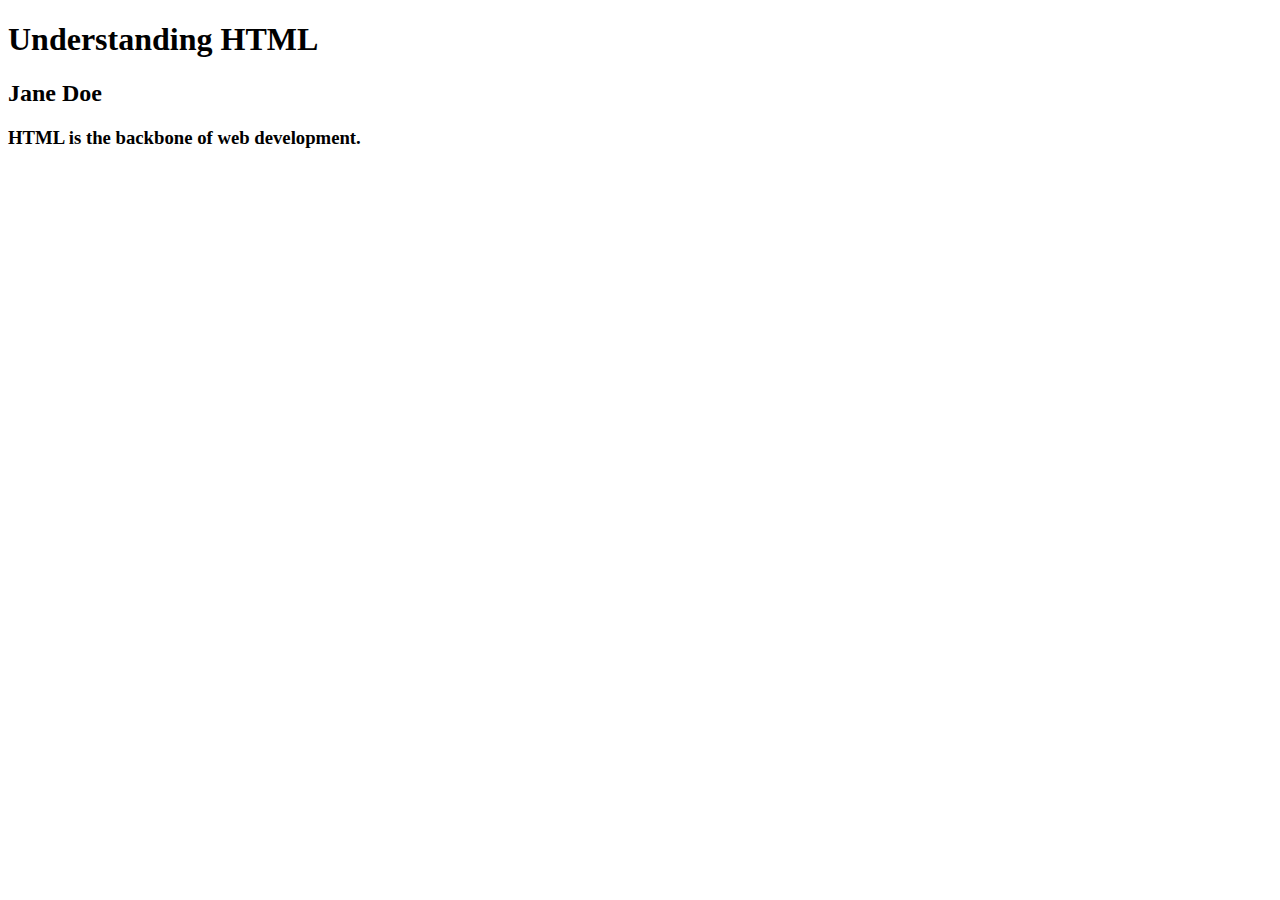
<file: index.html>
<!DOCTYPE html>
<html lang="en">
<head>
    <meta charset="UTF-8">
    <meta name="viewport" content="width=device-width, initial-scale=1.0">
    <title>Lesson 3</title>
</head>
<body>
    
    <!-- <h2 id="hello"></h2> -->

    <h1 id="title"></h1>
    <h2 id="author"></h2>
    <h3 id="content"></h3>


    <!-- internal javascript -->
    <script>
        document.getElementById("hello").innerHTML = "Hello World!";
    </script>

    <!-- external javascript -->
    <script src="script.js"></script>

</body>
</html>
</file>
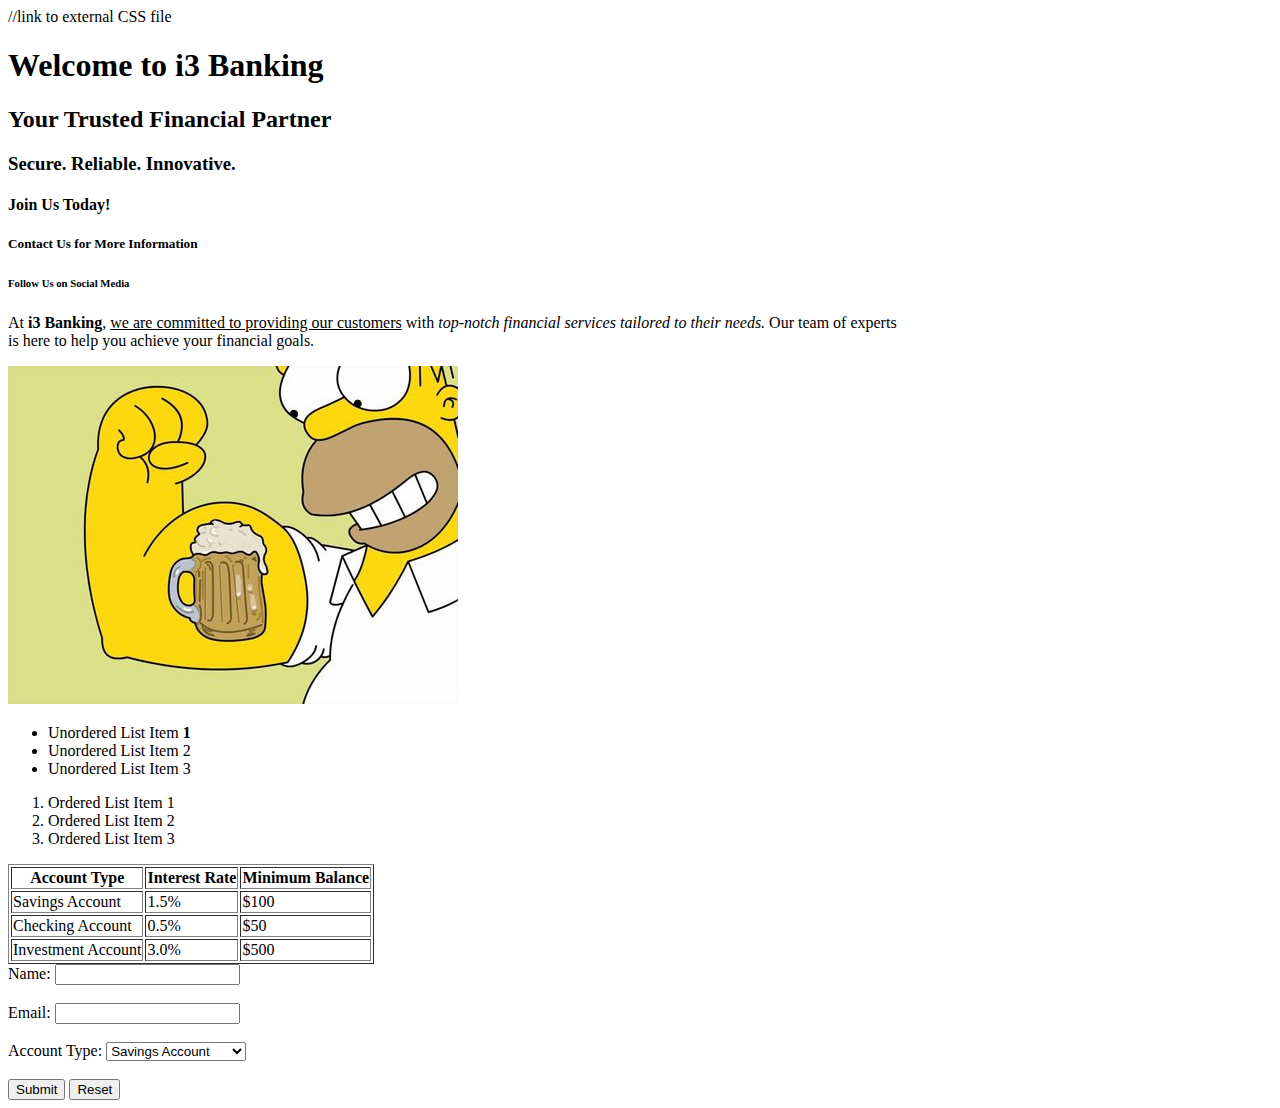
<file: index1.html>
<!DOCTYPE html>
<html lang="en"> 
    <head>
        <meta charset="UTF-8">
        <meta name="viewport" content="width=device-width, initial-scale=1.0">
        <meta name="author" content="James Nyakundi">
        <meta name="description" content="This is a sample HTML document created by Jame Nyakundi.">
        <meta name="keywords" content="Banking, Investment, Wealth managment   sample, document, James Nyakundi">

        <link rel="shortcut icon" href="favicon.ico" type="image/x-icon">
        <title>i3 Banking</title>

        //link to external CSS file
    </head>

    <body>
        <!-- H tags for headings they range from H1 to H6 -->
        <h1>Welcome to i3 Banking</h1>
        <h2>Your Trusted Financial Partner</h2>
        <h3>Secure. Reliable. Innovative.</h3>
        <h4>Join Us Today!</h4>
        <h5>Contact Us for More Information</h5>
        <h6>Follow Us on Social Media</h6>

         <!-- P tag for paragraphs -->
        <p>
            At <strong>i3 Banking</strong>, <u>we are committed to providing our customers</u>
            with <i>top-notch financial services tailored to their needs.</i>
            Our team of experts <br/> is here to help you achieve your financial goals.
        </p>
        <!-- this is my first serious comment -->

        <!-- this is how to create an image -->
        <img src="image.jpg" alt="Description of image">
        <!-- <img src="https://youthtimemag.com/wp-content/uploads/2022/08/shutterstock_1900200964.png"
         alt="Description of image 2"> -->

         
         <!-- Lists- there are 2 different types of lists  ordered and unordered -->
            <ul>
                <li>Unordered List Item <b>1</b></li>
                <li>Unordered List Item 2</li>
                <li>Unordered List Item 3</li>
            </ul>

            <ol>
                <li>Ordered List Item 1</li>
                <li>Ordered List Item 2</li>
                <li>Ordered List Item 3</li>
            </ol>

            <!-- tables  -->
            <table border="1">
                <tr>
                    <th>Account Type</th>
                    <th>Interest Rate</th>
                    <th>Minimum Balance</th>
                </tr>


                <tr>
                    <td>Savings Account</td>
                    <td>1.5%</td>
                    <td>$100</td>
                </tr>

                <tr>
                    <td>Checking Account</td>
                    <td>0.5%</td>
                    <td>$50</td>
                </tr>
                <tr>
                    <td>Investment Account</td>
                    <td>3.0%</td>
                    <td>$500</td>
                </tr>
            </table>

            <!-- form  -->
             <form action="" method="post">
                <label for="name">Name:</label>
                <input type="text" id="name" name="name" required><br><br>

                <label for="email">Email:</label>
                <input type="email" id="email" name="email" required><br><br>

                <label for="account-type">Account Type:</label>

                <select id="account-type" name="account-type">
                    <option value="savings">Savings Account</option>
                    <option value="checking">Checking Account</option>
                    <option value="investment">Investment Account</option>
                </select><br><br>

                <input type="submit" value="Submit">
                <button type="reset">Reset</button>
             </form>
    </body>
</html>
</file>
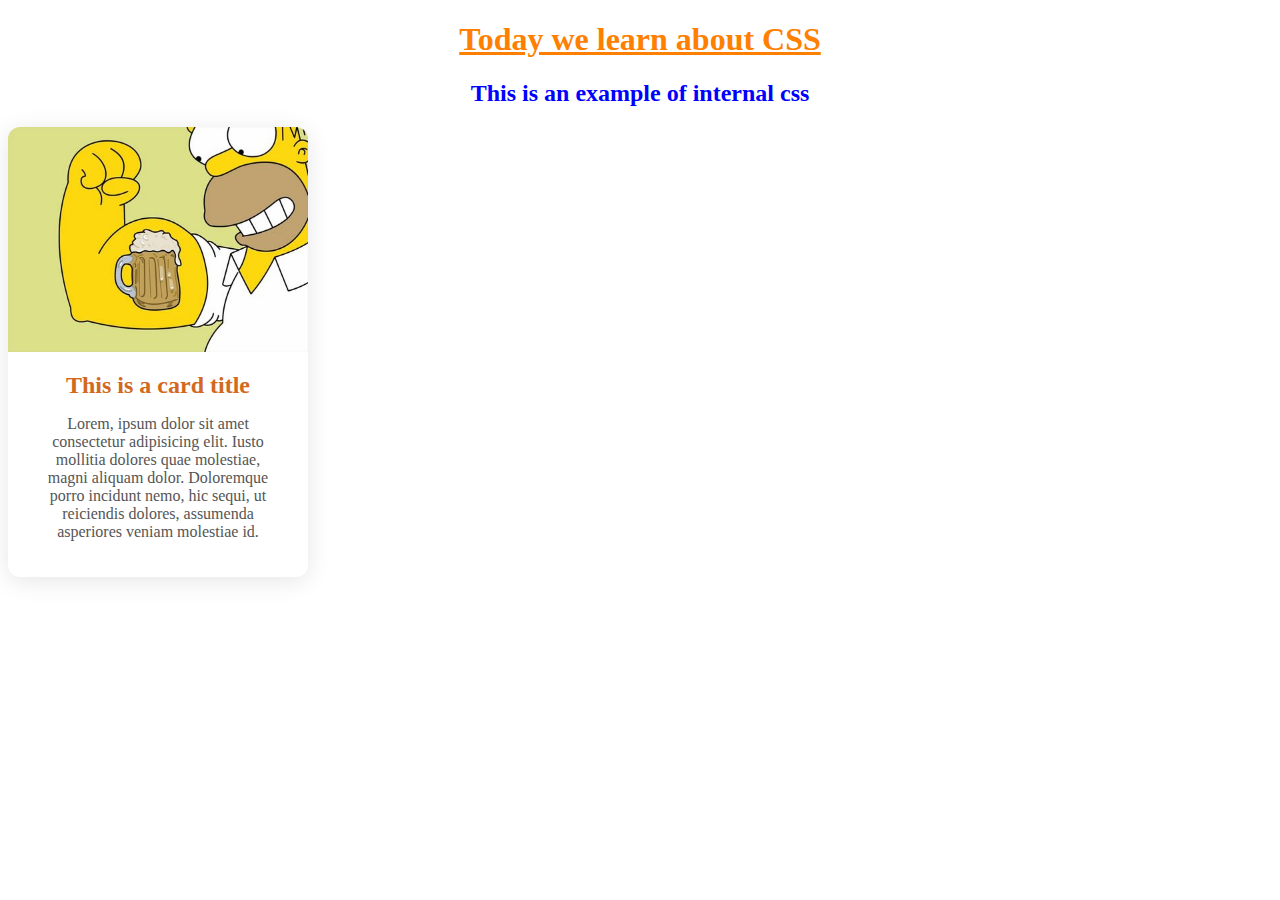
<file: index2.html>
<!DOCTYPE html>
<html lang="en">
<head>
    <meta charset="UTF-8">
    <meta name="viewport" content="width=device-width, initial-scale=1.0">
    <title>Lesson 2</title>

    <!-- internal css -->
    <style>
        h2 {
            color: blue;
            text-align: center;
        }
    </style>

    <!-- 
        external css
        what are the benefits of external css?
        - It helps to keep the HTML file clean and organized.
        - It allows for easier maintenance and updates since styles are in a separate file.
        - It enables reusability of styles across multiple HTML files.
    -->
    <link rel="stylesheet" href="mycss.css">

    <!-- 
        Some people usually use external; there is no way I see external CSS was formed 
        was because of the rise of something we call a design system. So if you know what 
        a design system is, then you will be good at what you call CSS, especially external CSS.
        So that is what I'm going to introduce you to. Before I go deep into external CSS, 
        just give me a few brief five minutes; I will show you what a design system is. So brace for impact.

        https://m3.material.io/get-started
    -->
</head>
<body>
    <!-- inline style  -->
    <h1 style="color: rgb(255, 128, 0); text-align: center;">Today we learn about CSS</h1>

    <h2>This is an example of internal css</h2>

    <div class="card">
        
        <img src="image.jpg" alt="this is card image">

        <h2 id="card-title">This is a card title</h2>

        <p class="card-description">
            Lorem, ipsum dolor sit amet consectetur adipisicing elit. Iusto mollitia 
            dolores quae molestiae, magni aliquam dolor. Doloremque porro incidunt nemo,
            hic sequi, ut reiciendis dolores, assumenda asperiores veniam molestiae id.
        </p>
    </div>


</body>
</html>

<!-- 
So, we are trying to learn HTML, CSS, and JavaScript. So, today's lesson 
we are going to be talking about different kinds of CSS.
We are going to be discussing inline CSS, external CSS, and internal CSS. So,
we will focus on inline CSS, external CSS, and internal CSS in relation to HTML and CSS.
-->
</file>
<file: mycss.css>
h1 {
  color: rgb(140, 0, 255);
  text-emphasis: none;
  text-decoration: underline;
}
 /* 
 
  h1 - selector
  {
    color - property
    rgb(140, 0, 255) - value
  }
    u can use  html elements as selectors in css
    for example, you can use div, p, img, etc.
     
    u can also use class and id as selectors in css
    for example, .class-name, #id-name
 
 */

 /* div {
  background-color: rgb(200, 200, 200);
  padding: 10px;
  border: 2px solid black;
 } */

 .card {
    width: 300px;
    background:#ffffff;
    border-radius: 12px;
    box-shadow: 0 4px 24px rgba(0, 0, 0, 0.1);
    overflow: hidden;
    text-align: center;
 }

 .card img {
    width: 100%;
    height: auto;
 }

 #card-title {
    font-size: 24px;
    font-weight: bold;
    margin: 16px 0;
    color: chocolate;
 }

 .card-description {
    font-size: 16px;
    color: #555555;
    margin: 0 16px 16px 16px;
    padding: 0 15px 20px;
 }

 /* 
  when it comes to web size responsiveness, we use media queries in css

  px - pixels
  em - relative to the font-size of the element
  rem - relative to font-size of the root element
  vh - relative to 1% of the height of the viewport
  vw - relative to 1% of the width of the viewport

  when it comes to mobile development we use dp - density-independent pixels
  1 dp = 1 pixel on a 160 dpi screen

  for text in mobile 
    sp - scale-independent pixels

 */

 /* 
  all this css frameworks are used to make web development easier and faster
  they provide pre-defined styles and components that can be used to build web pages quickly
  some popular css frameworks are:
    1. Bootstrap
    2. Tailwind CSS
    3. Bulma
    4. Foundation
    5. Materialize
    6. Semantic UI
    7. UIkit
    8. Pure.css
    9. Skeleton

    they usually use 2 concepts 
      1. grid system
      2. pre-defined components
      3. utility classes
      4. flexbox and css grid
 
 */
</file>
